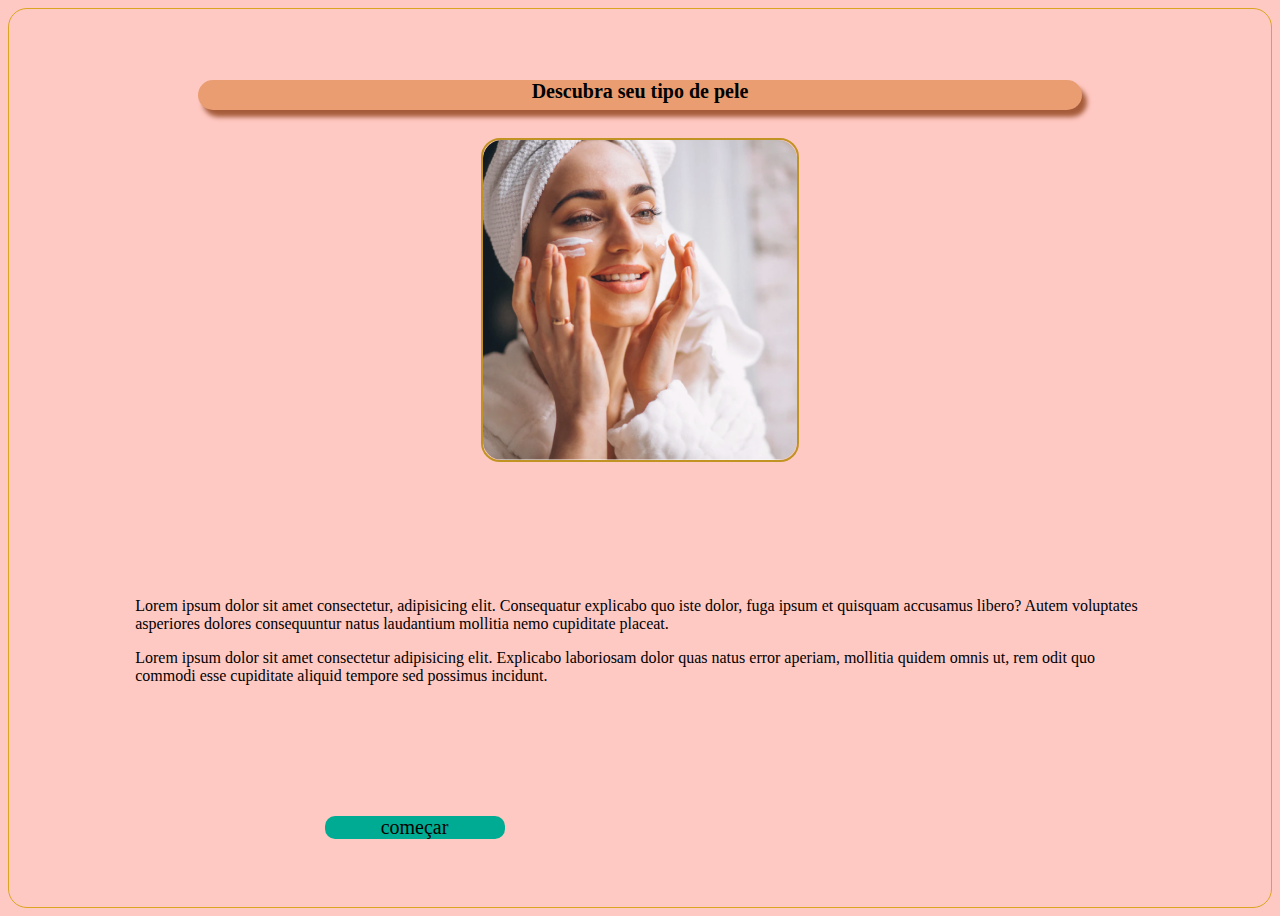
<file: HTML/index.html>
<!DOCTYPE html>
<html lang="pt-br">
<head>
    <meta charset="UTF-8">
    <meta http-equiv="X-UA-Compatible" content="IE=edge">
    <meta name="viewport" content="width=device-width, initial-scale=1.0">
    <title>Quiz Estética</title>
    <link rel="stylesheet" href="../CSS/estilos.css">
</head>
<body class="fundo">

    <div class="borda">
        <h1 class="titulo-index">Descubra seu tipo de pele </h1>

        <div class="foto-borda">
            <img src="../imagens/foto-index.png" alt="mulher passando creme facial" >
        </div>

        <div class="paragrafo">
            <p>Lorem ipsum dolor sit amet consectetur, adipisicing elit. Consequatur explicabo quo iste dolor, fuga ipsum et quisquam accusamus libero? Autem voluptates asperiores dolores consequuntur natus laudantium mollitia nemo cupiditate placeat.</p>

            <p>Lorem ipsum dolor sit amet consectetur adipisicing elit. Explicabo laboriosam dolor quas natus error aperiam, mollitia quidem omnis ut, rem odit quo commodi esse cupiditate aliquid tempore sed possimus incidunt.</p>
        </div>

        <a href="./pergunta01.html" class="botao">começar</a>
    </div>
    

</body>
</html>
</file>
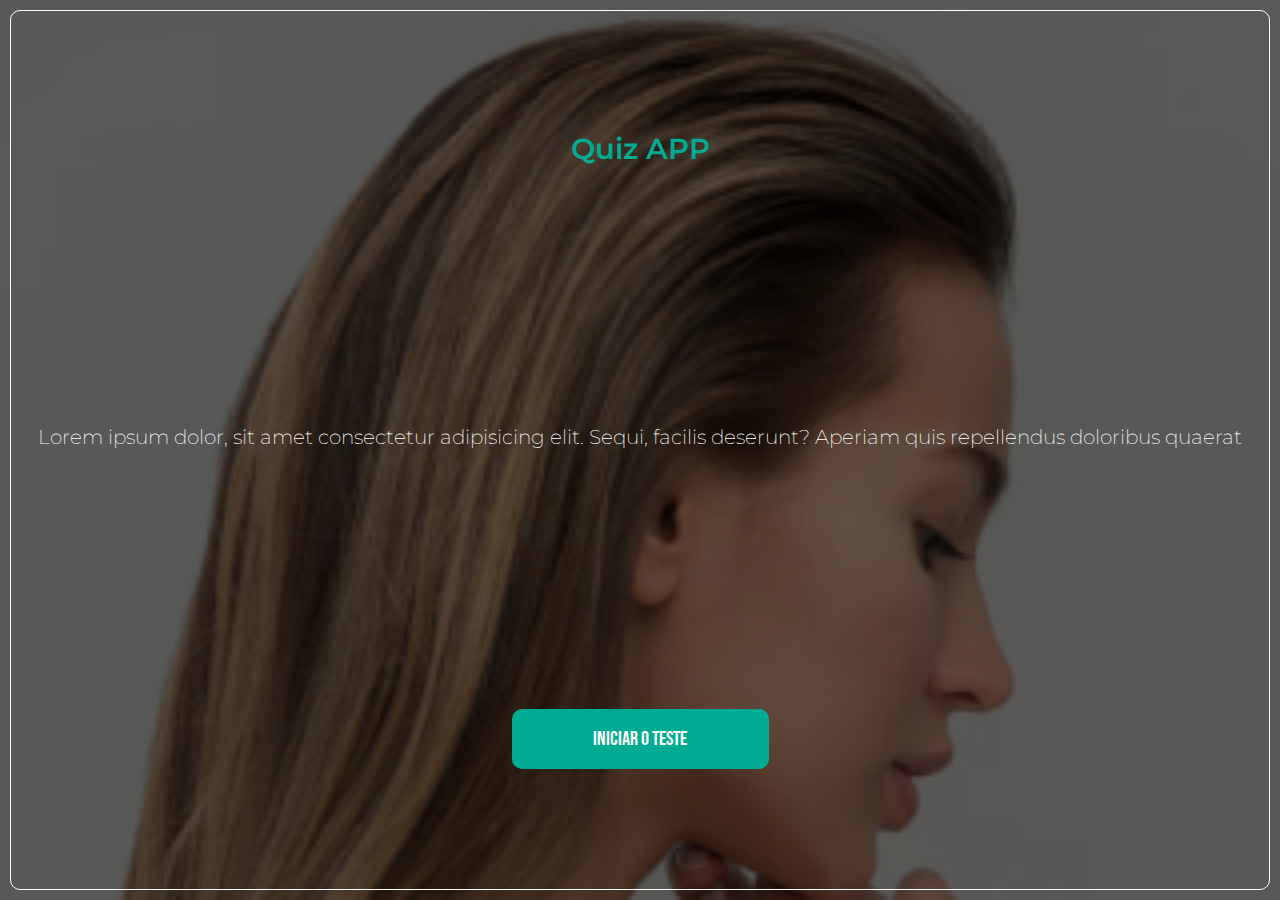
<file: exemplo-index.html>
<!DOCTYPE html>
<html lang="pt-br">
<head>
    <meta charset="UTF-8">
    <meta http-equiv="X-UA-Compatible" content="IE=edge">
    <meta name="viewport" content="width=device-width, initial-scale=1.0">
    <title>Quiz Estética</title>
    <link rel="stylesheet" href="exemplo-estilos.css">
</head>
<body class="imagem-fundo">
    <div class="mascara">
        <div class="borda">
            <h1 class="titulo">Quiz APP</h1>
            <p class="subtitulo">Lorem ipsum dolor, sit amet consectetur adipisicing elit. Sequi, facilis deserunt? Aperiam quis repellendus doloribus quaerat</p>
            <a href="exemplo-pergunta01.html" class="botao">iniciar o teste</a>
        </div>
    </div>   
</body>
</html>
</file>
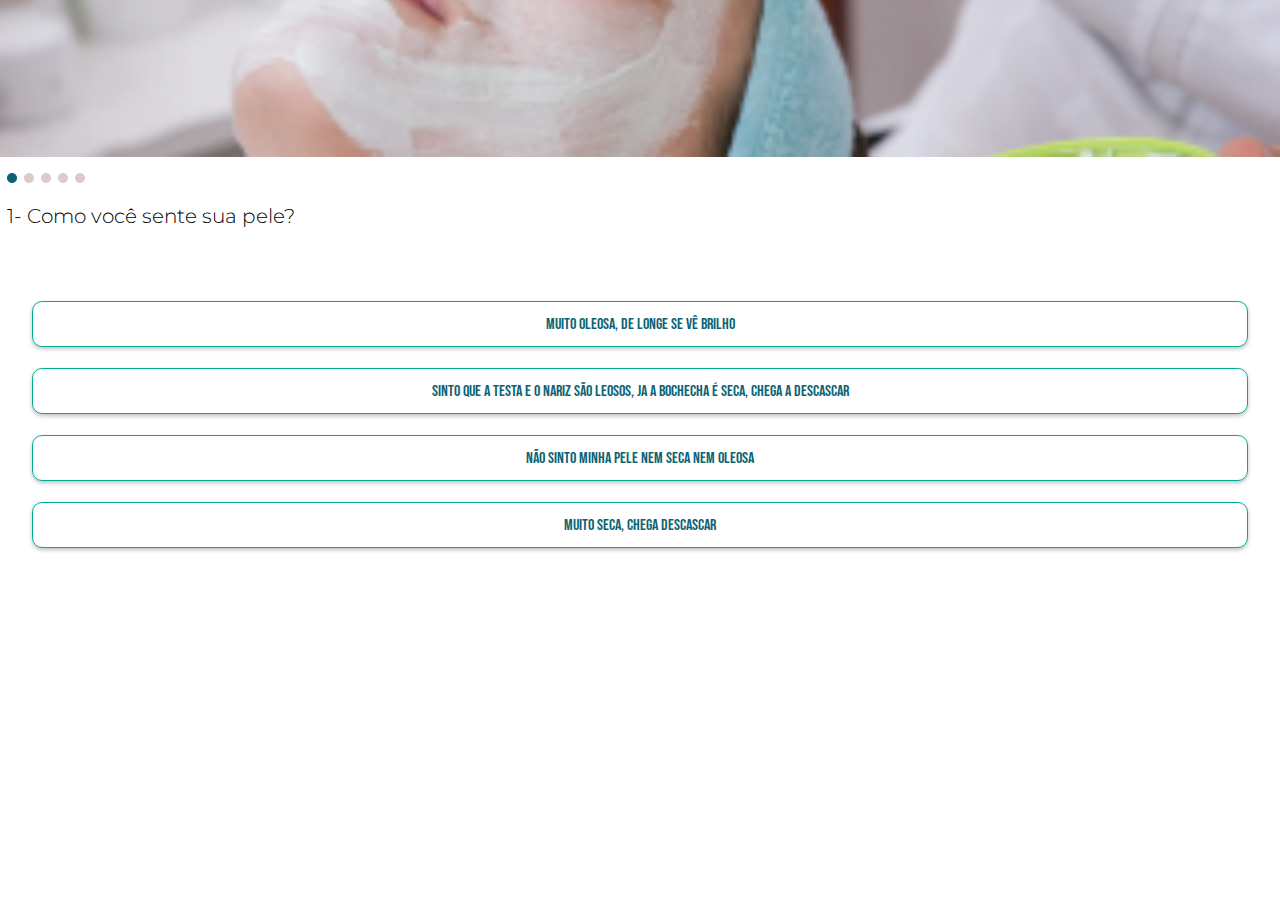
<file: exemplo-pergunta.html>
<!DOCTYPE html>
<html lang="pt-br">
<head>
    <meta charset="UTF-8">
    <meta http-equiv="X-UA-Compatible" content="IE=edge">
    <meta name="viewport" content="width=device-width, initial-scale=1.0">
    <title>Pergunta 01</title>
    <link rel="stylesheet" href="exemplo-estilos.css">

</head>
<body>
    <main>
        <img src="foto01.jpg" alt="tratamento de pele" class="imagem-pergunta">
        <div class="marcador">
            <img src="bolinha-verde.png">
            <img src="bolinha-cinza.png">
            <img src="bolinha-cinza.png">
            <img src="bolinha-cinza.png">
            <img src="bolinha-cinza.png">

        </div>

        <div class="area-pergunta">
            <h2 class="pergunta">
               1- Como você sente sua pele?
            </h2>
        </div>

        <div class="alternativas">
            <button>
                Muito oleosa, de longe se vê brilho
            </button>
            <button>
                Sinto que a testa e o nariz são leosos, ja a bochecha é seca, chega a descascar
            </button>
            <button>
                Não sinto minha pele nem seca nem oleosa
            </button>
            <button>
                Muito seca, chega descascar
            </button>

        </div>
        
    </main>
    
</body>
</html>
</file>
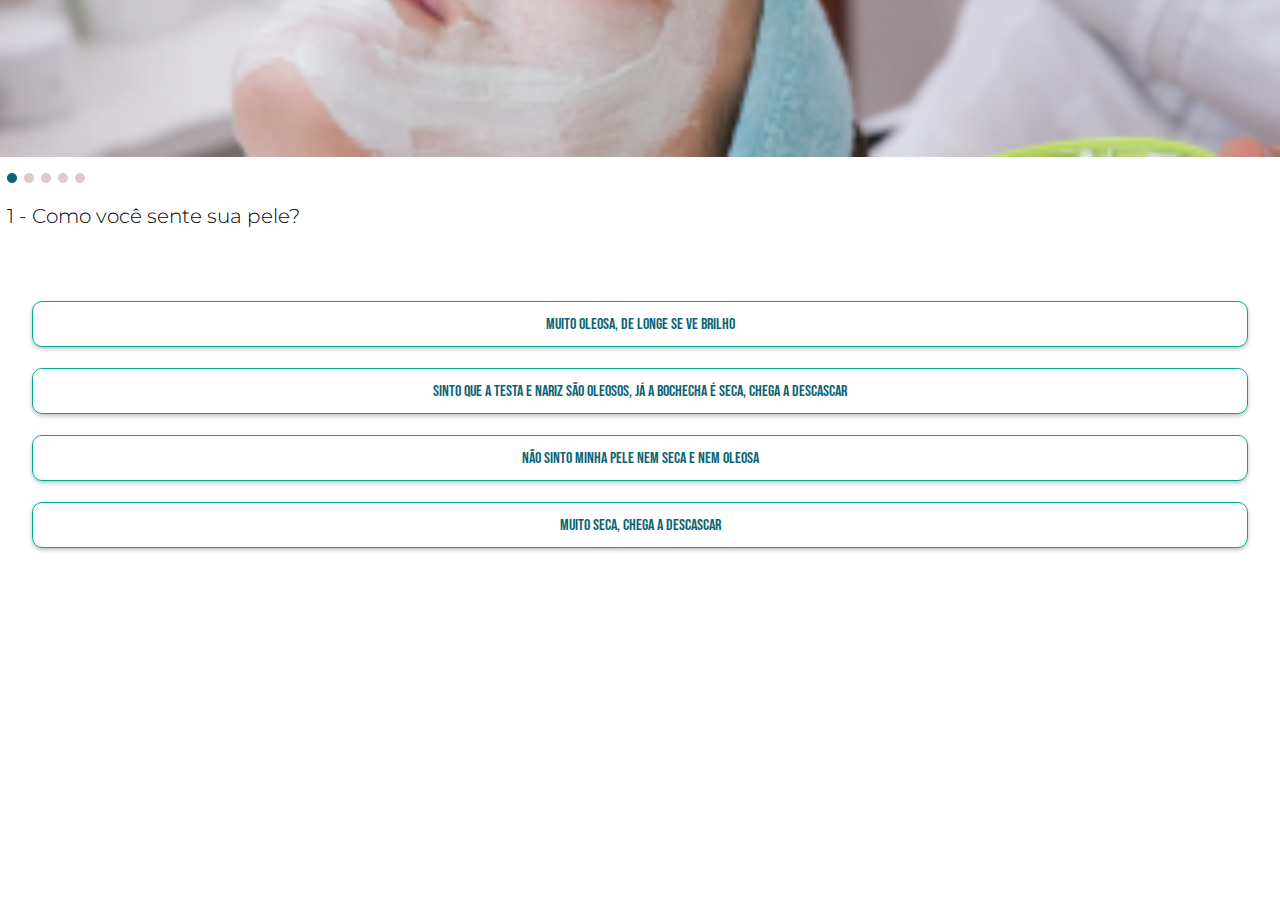
<file: exemplo-pergunta01.html>
<!DOCTYPE html>
<html lang="pt-br">
<head>
    <meta charset="UTF-8">
    <meta http-equiv="X-UA-Compatible" content="IE=edge">
    <meta name="viewport" content="width=device-width, initial-scale=1.0">
    <title>Pergunta 01</title>
    <link rel="stylesheet" href="exemplo-estilos.css">
</head>
<body>
    <main>
        <img src="foto01.jpg" alt="tratamento de pele" class="imagem-pergunta">
        <div class="marcador">
            <img src="bolinha-verde.png">
            <img src="bolinha-cinza.png">
            <img src="bolinha-cinza.png">
            <img src="bolinha-cinza.png">
            <img src="bolinha-cinza.png">
        </div>
        <div class="area-pergunta">
            <h2 class="pergunta">
                1 - Como você sente sua pele?
            </h2>
            <div class="alternativas">
                <button>
                    Muito oleosa, de longe se ve brilho
                </button>
                <button>
                    Sinto que a testa e nariz são oleosos, já a bochecha é seca, chega a descascar
                </button>
                <button>
                    Não sinto minha pele nem seca e nem oleosa
                </button>
                <button>
                    Muito seca, chega a descascar
                </button>
            </div>
        </div>
    </main>
</body>
</html>
</file>
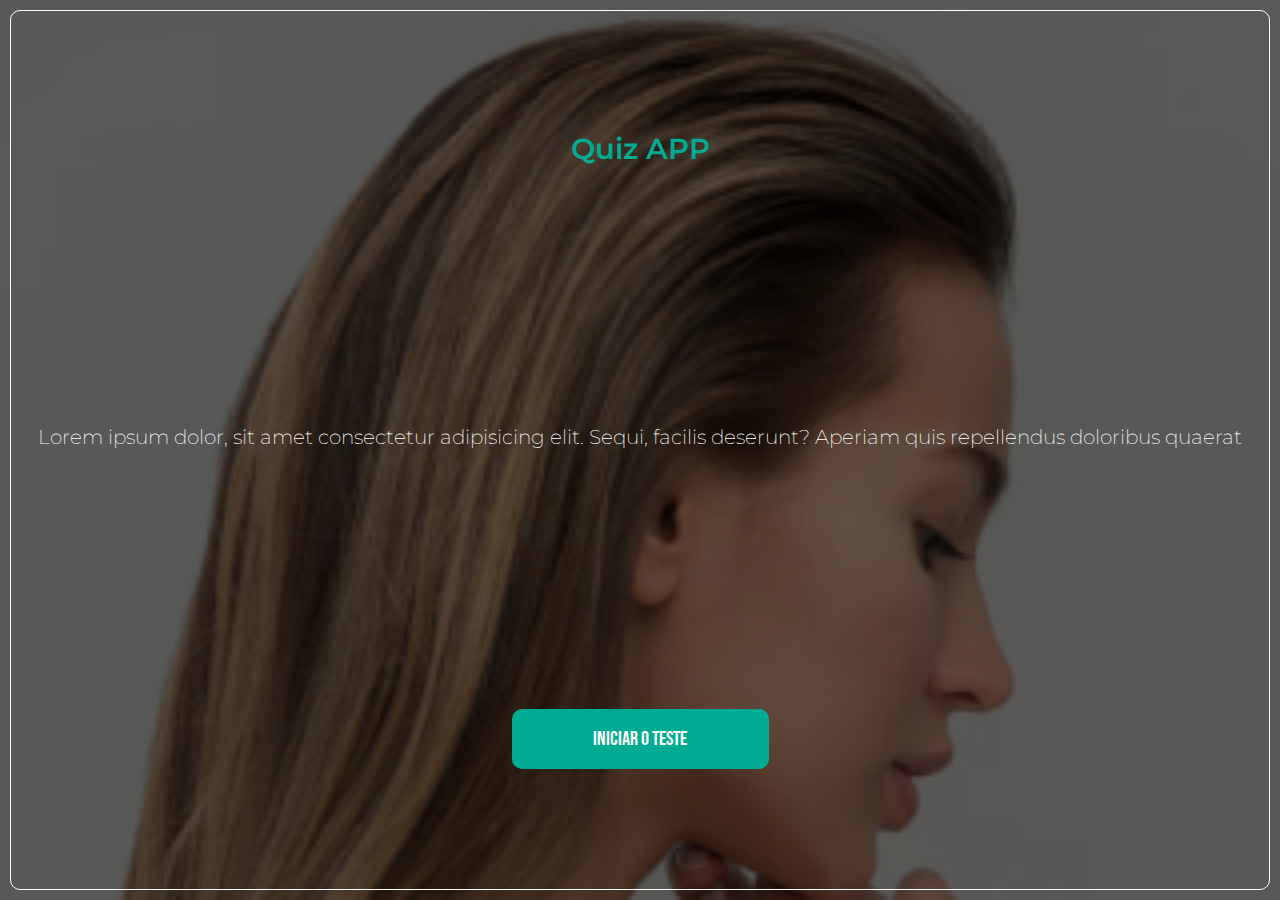
<file: exemplo/exemplo-index.html>
<!DOCTYPE html>
<html lang="pt-br">
<head>
    <meta charset="UTF-8">
    <meta http-equiv="X-UA-Compatible" content="IE=edge">
    <meta name="viewport" content="width=device-width, initial-scale=1.0">
    <title>Quiz Estética</title>
    <link rel="stylesheet" href="../exemplo/exemplo-estilos.css">
</head>
<body class="imagem-fundo">
    <div class="mascara">
        <div class="borda">
            <h1 class="titulo">Quiz APP</h1>
            <p class="subtitulo">Lorem ipsum dolor, sit amet consectetur adipisicing elit. Sequi, facilis deserunt? Aperiam quis repellendus doloribus quaerat</p>
            <a href="../exemplo/exemplo-pergunta01.html" class="botao">iniciar o teste</a>
        </div>
    </div>   
</body>
</html>
</file>
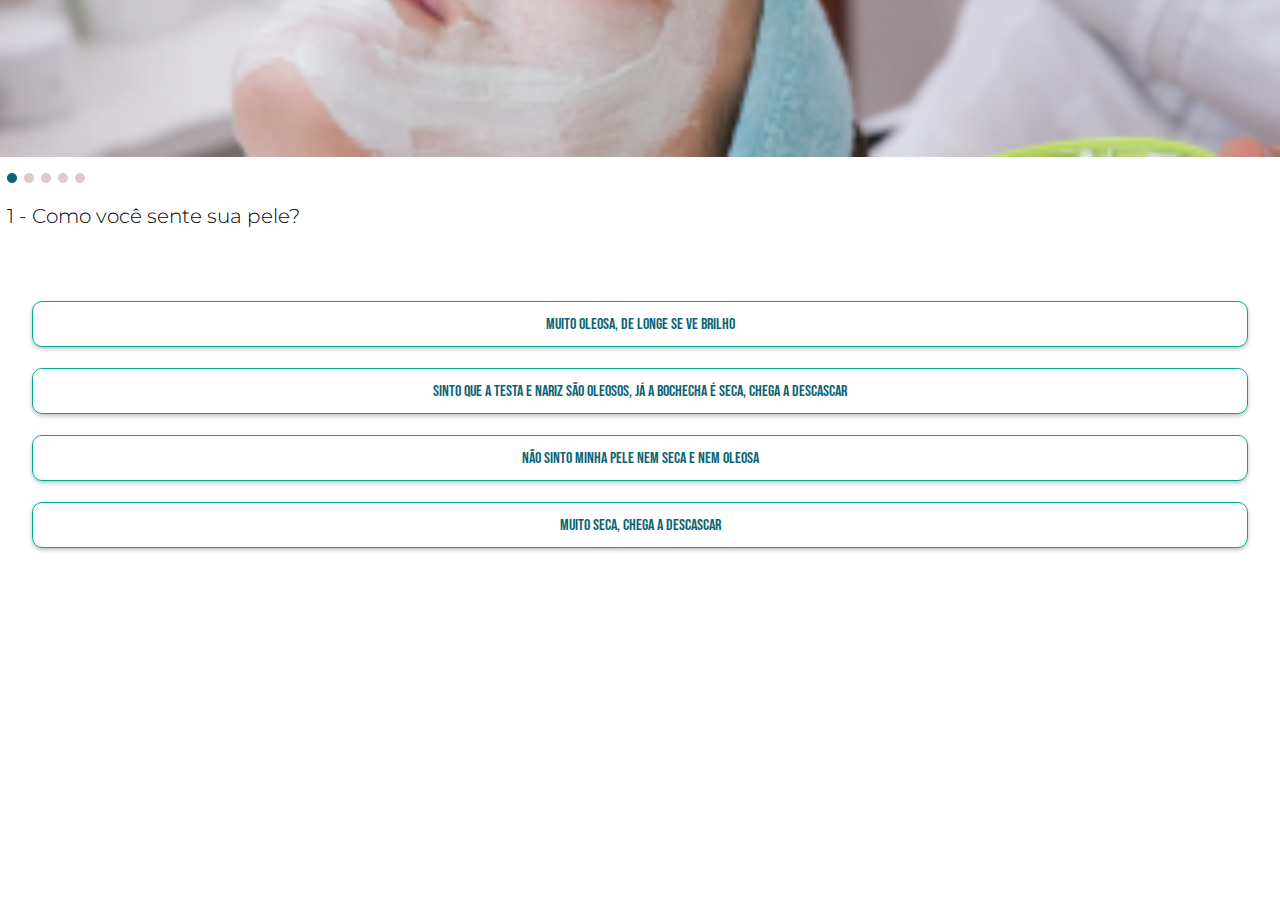
<file: exemplo/exemplo-pergunta01.html>
<!DOCTYPE html>
<html lang="pt-br">
<head>
    <meta charset="UTF-8">
    <meta http-equiv="X-UA-Compatible" content="IE=edge">
    <meta name="viewport" content="width=device-width, initial-scale=1.0">
    <title>Pergunta 01</title>
    <link rel="stylesheet" href="../exemplo/exemplo-estilos.css">
</head>
<body>
    <main>
        <img src="../exemplo/imgs_exemplo/foto01.jpg" alt="tratamento de pele" class="imagem-pergunta">
        <div class="marcador">
            <img src="../exemplo/imgs_exemplo/bolinha-verde.png">
            <img src="../exemplo/imgs_exemplo/bolinha-cinza.png">
            <img src="../exemplo/imgs_exemplo/bolinha-cinza.png">
            <img src="../exemplo/imgs_exemplo/bolinha-cinza.png">
            <img src="../exemplo/imgs_exemplo/bolinha-cinza.png">
        </div>
        <div class="area-pergunta">
            <h2 class="pergunta">
                1 - Como você sente sua pele?
            </h2>
            <div class="alternativas">
                <button>
                    Muito oleosa, de longe se ve brilho
                </button>
                <button>
                    Sinto que a testa e nariz são oleosos, já a bochecha é seca, chega a descascar
                </button>
                <button>
                    Não sinto minha pele nem seca e nem oleosa
                </button>
                <button>
                    Muito seca, chega a descascar
                </button>
            </div>
        </div>
    </main>
</body>
</html>
</file>
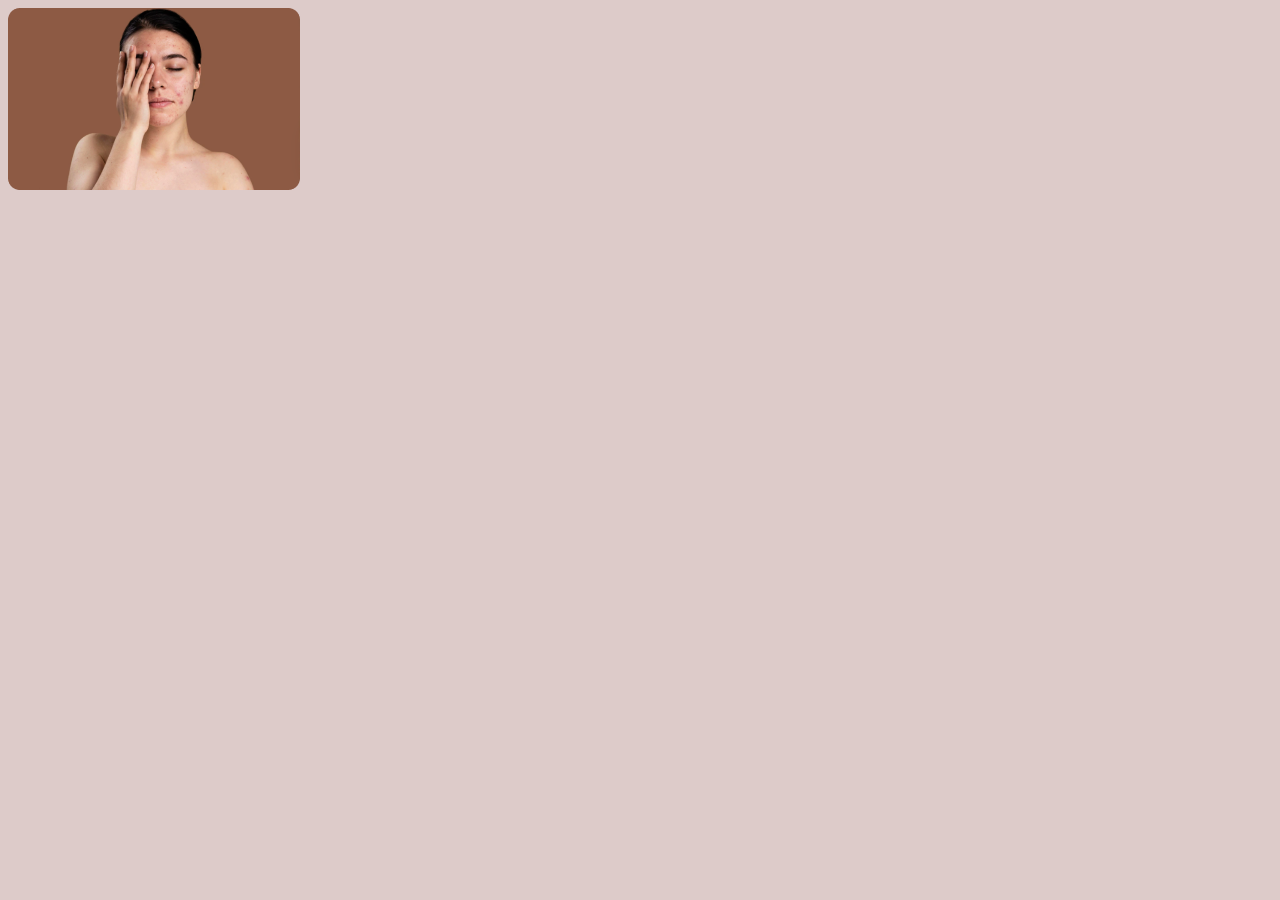
<file: HTML/pergunta01.html>
<!DOCTYPE html>
<html lang="pt- pt-br">
<head>
    <meta charset="UTF-8">
    <meta http-equiv="X-UA-Compatible" content="IE=edge">
    <meta name="viewport" content="width=device-width, initial-scale=1.0">
    <title>Pergunta 01</title>
    <link rel="stylesheet" href="../CSS/estilos.css">
</head>
<body class="fundo-pergunta1">

    <div >
        <img src="../imagens/pergunta1.png" alt="mulher com a mão na cara" class="">
    </div>
    
</body>
</html>
</file>
<file: CSS/estilos.css>
* {
    box-sizing: border-box;
}

.fundo{
    background-color: #FFC9C3;
}

.borda{
    border: 1px solid goldenrod;
    border-radius: 19px;
    height: 100vh;
    display: flex;
    flex-direction: column;
    justify-content: space-around;
}

.titulo-index{
    border-radius: 19px;
    background-color: #EA9D71;
    text-align: center;
    font-size: 20px;
    box-shadow: 5px 7px 5px #a55b39;
    height: 30px;
    width: 70%;
    position: relative;
    margin-left: 15%;
}

.titulo-index h1 {
    margin-top: 10%;
}

.botao{
    font-family: 'Bebas Neue';
    text-decoration: none;
    color: black;
    background-color: #00AB93;
    width: 180px;
    display: block;
    font-size: 20px;
    text-align: center;
    border-radius: 10px;
    margin-left: 25%;
    margin-bottom: 10px;
}

.foto-borda {
    width: 100%;
    margin-top: -8%;
    text-align: center;
}

.foto-borda img {
    border: 2px solid rgb(192, 147, 34);
    border-radius: 19px;
}

.paragrafo {
    margin-left: 10%;
    margin-right: 10%;
}

.fundo-pergunta1 {
    background-color: #DDCBC9;
}

.foto-pergunta1 {
    width: 100%;
}
</file>
<file: exemplo-estilos.css>
@import url('https://fonts.googleapis.com/css2?family=Bebas+Neue&family=Montserrat:ital,wght@0,100;0,200;0,300;0,400;0,500;0,600;0,700;0,800;0,900;1,100;1,200;1,300;1,400;1,500;1,600;1,700;1,800;1,900&display=swap');

*{
    box-sizing: border-box;
}

html, body{
    margin: 0;
}

.imagem-pergunta{
    width: 100vw;
    height: 157px;
    object-fit: cover;
}

.marcador{
    padding-top: 8px;
    padding-left: 7px;
}

.marcador img{
    margin-right: 3px;
}

.pergunta{
    font-weight: 300;
    font-size: 20px;
    font-family: 'Montserrat';
    margin-left: 7px;
    height: 60px;
}

.alternativas{
    text-align: center;
}
.alternativas button{
    width: 95%;
    margin-top: 21px;
    background: none;
    border: 1px solid #00AB93;
    border-radius: 10px;
    height: 46px;
    font-family: 'Bebas Neue';
    font-size: 16px;
    color: #0D6374;
    box-shadow: 0px 2px 4px rgba(0, 0, 0, 0.25);
}

.alternativas button:hover{
    background: #00AB93;
    border-color: #00AB93;
    color: white;
}

.imagem-fundo{
    text-align: center;
    background-image: url(fundo.png);
    background-size: cover;
}

.mascara{
    background-color: rgba(0, 0, 0, 0.6);
    height: 100vh;
    padding: 10px;
}

.borda{
    border: 1px solid white;
    border-radius: 10px;
    height: 100%;
    display: flex;
    flex-direction: column;
    justify-content: space-around;
}

.titulo{
    margin: 0;
    font-family: 'Montserrat';
    font-weight: 600;
    font-size: 29px;
    color: #00AB93;
}

.subtitulo{
    color: white;
    font-family: 'Montserrat';
    font-weight: 200;
    font-size: 20px;
}

.botao{
    font-family: 'Bebas Neue';
    text-decoration: none;
    color: white;
    background-color: #00AB93;
    width: 257px;
    display: block;
    margin: 0 auto;
    padding-top: 18px;
    padding-bottom: 18px;
    font-size: 20px;
    border-radius: 10px;
}
</file>
<file: exemplo/exemplo-estilos.css>
@import url('https://fonts.googleapis.com/css2?family=Bebas+Neue&family=Montserrat:ital,wght@0,100;0,200;0,300;0,400;0,500;0,600;0,700;0,800;0,900;1,100;1,200;1,300;1,400;1,500;1,600;1,700;1,800;1,900&display=swap');

*{
    box-sizing: border-box;
}

html, body{
    margin: 0;
}

.imagem-pergunta{
    width: 100vw;
    height: 157px;
    object-fit: cover;
}

.marcador{
    padding-top: 8px;
    padding-left: 7px;
}

.marcador img{
    margin-right: 3px;
}

.pergunta{
    font-weight: 300;
    font-size: 20px;
    font-family: 'Montserrat';
    margin-left: 7px;
    height: 60px;
}

.alternativas{
    text-align: center;
}
.alternativas button{
    width: 95%;
    margin-top: 21px;
    background: none;
    border: 1px solid #00AB93;
    border-radius: 10px;
    height: 46px;
    font-family: 'Bebas Neue';
    font-size: 16px;
    color: #0D6374;
    box-shadow: 0px 2px 4px rgba(0, 0, 0, 0.25);
}

.alternativas button:hover{
    background: #00AB93;
    border-color: #00AB93;
    color: white;
}

.imagem-fundo{
    text-align: center;
    background-image: url(../exemplo/imgs_exemplo/fundo.png);
    background-size: cover;
}

.mascara{
    background-color: rgba(0, 0, 0, 0.6);
    height: 100vh;
    padding: 10px;
}

.borda{
    border: 1px solid white;
    border-radius: 10px;
    height: 100%;
    display: flex;
    flex-direction: column;
    justify-content: space-around;
}

.titulo{
    margin: 0;
    font-family: 'Montserrat';
    font-weight: 600;
    font-size: 29px;
    color: #00AB93;
}

.subtitulo{
    color: white;
    font-family: 'Montserrat';
    font-weight: 200;
    font-size: 20px;
}

.botao{
    font-family: 'Bebas Neue';
    text-decoration: none;
    color: white;
    background-color: #00AB93;
    width: 257px;
    display: block;
    margin: 0 auto;
    padding-top: 18px;
    padding-bottom: 18px;
    font-size: 20px;
    border-radius: 10px;
}
</file>
